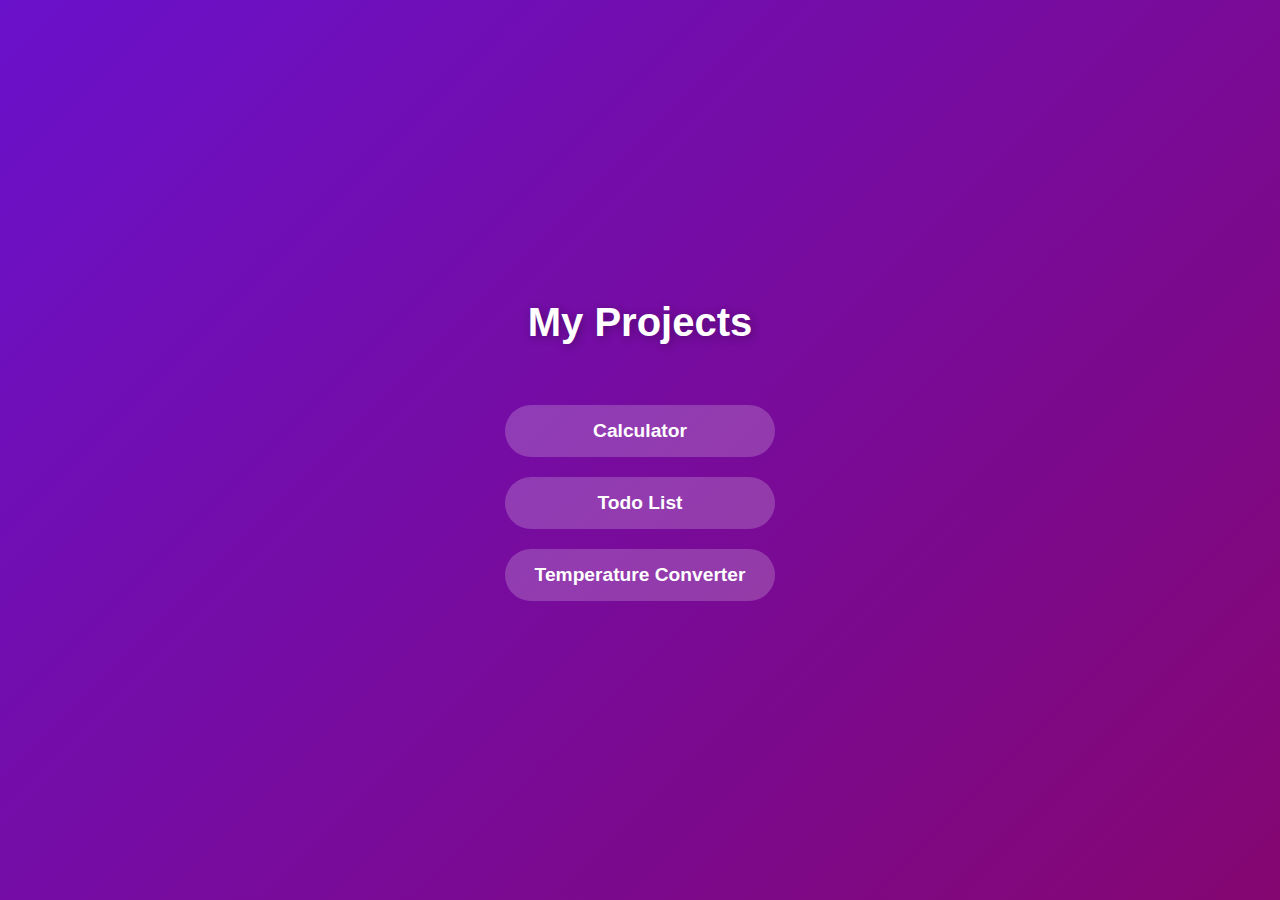
<file: index.html>
<!doctype html>
<html lang="en">
  <head>
    <meta charset="UTF-8" />
    <meta name="viewport" content="width=device-width, initial-scale=1.0" />
    <title>My Projects</title>
    <link rel="stylesheet" href="/index.css" />
  </head>
  <body>
    <div class="container">
      <h1>My Projects</h1>
      <a href="/calc/upendra.1.html">Calculator</a>
      <a href="/todo-list/upendra.3.html">Todo List</a>
      <a href="/temp-converter/upendra.2.html">Temperature Converter</a>
    </div>
  </body>
</html>
</file>
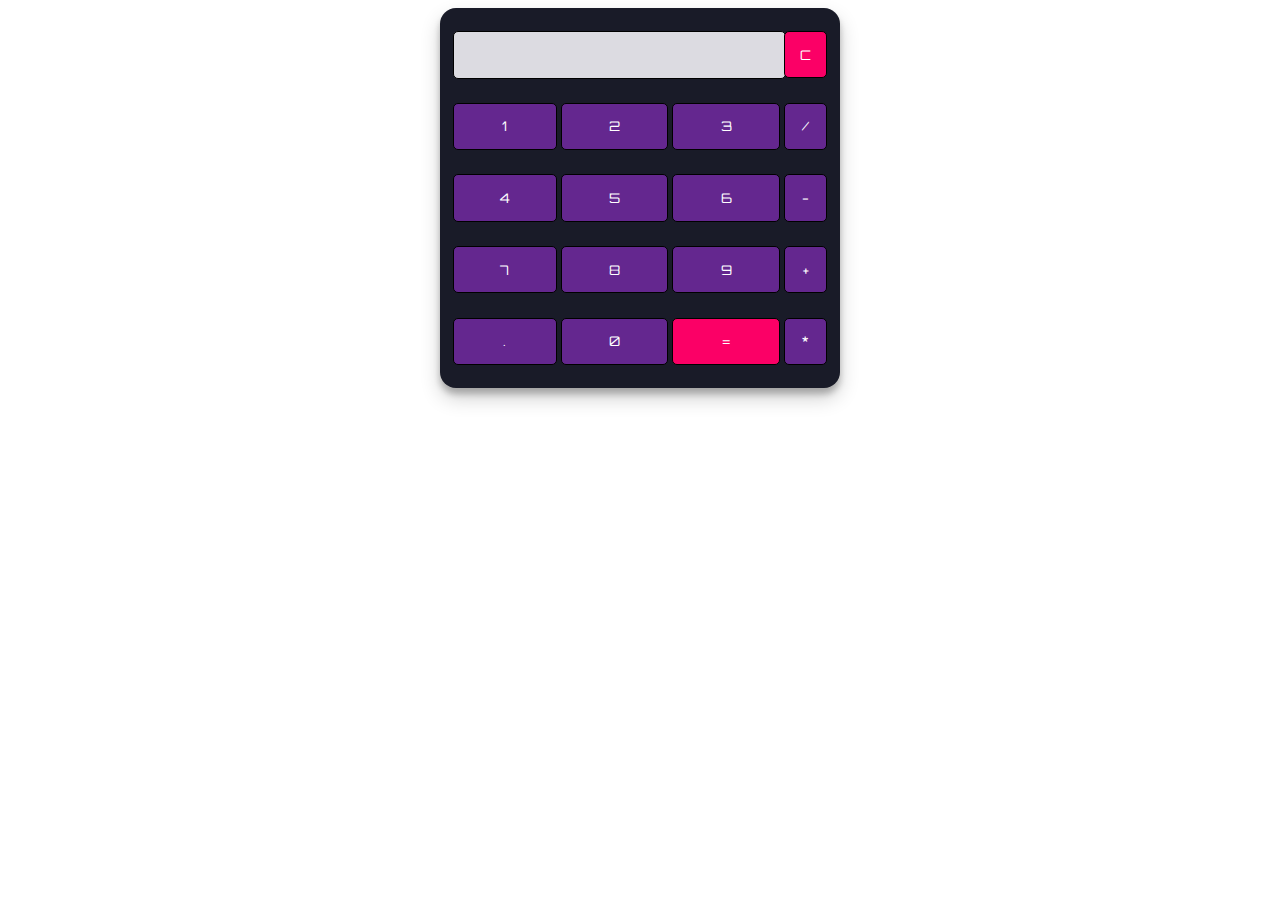
<file: calc/upendra.1.html>
<!DOCTYPE html>
<html lang="en" dir="ltr">
 
<head>
  <meta charset="utf-8">
  <title>Simple Calculator using HTML, CSS and JavaScript</title>
  <link rel="stylesheet" href="upendra.1.css">
</head>
 
<body>
 
<table class="calculator" >
  <tr>
    <td colspan="3"> <input class="display-box" type="text" id="result" disabled /> </td>
 
    <!-- clearScreen() function clears all the values -->
    <td> <input type="button" value="C" onclick="clearScreen()" id="btn" /> </td>
  </tr>
  <tr>
    <!-- display() function displays the value of clicked button -->
    <td> <input type="button" value="1" onclick="display('1')" /> </td>
    <td> <input type="button" value="2" onclick="display('2')" /> </td>
    <td> <input type="button" value="3" onclick="display('3')" /> </td>
    <td> <input type="button" value="/" onclick="display('/')" /> </td>
  </tr>
  <tr>
    <td> <input type="button" value="4" onclick="display('4')" /> </td>
    <td> <input type="button" value="5" onclick="display('5')" /> </td>
    <td> <input type="button" value="6" onclick="display('6')" /> </td>
    <td> <input type="button" value="-" onclick="display('-')" /> </td>
  </tr>
  <tr>
    <td> <input type="button" value="7" onclick="display('7')" /> </td>
    <td> <input type="button" value="8" onclick="display('8')" /> </td>
    <td> <input type="button" value="9" onclick="display('9')" /> </td>
    <td> <input type="button" value="+" onclick="display('+')" /> </td>
  </tr>
  <tr>
    <td> <input type="button" value="." onclick="display('.')" /> </td>
    <td> <input type="button" value="0" onclick="display('0')" /> </td>
 
    <!-- calculate() function evaluates the mathematical expression -->
    <td> <input type="button" value="=" onclick="calculate()" id="btn" /> </td>
    <td> <input type="button" value="*" onclick="display('*')" /> </td>
  </tr>
</table>
 
<script type="text/javascript" src="upendra.1.js"></script>
 
</body>
 
</html>
</file>
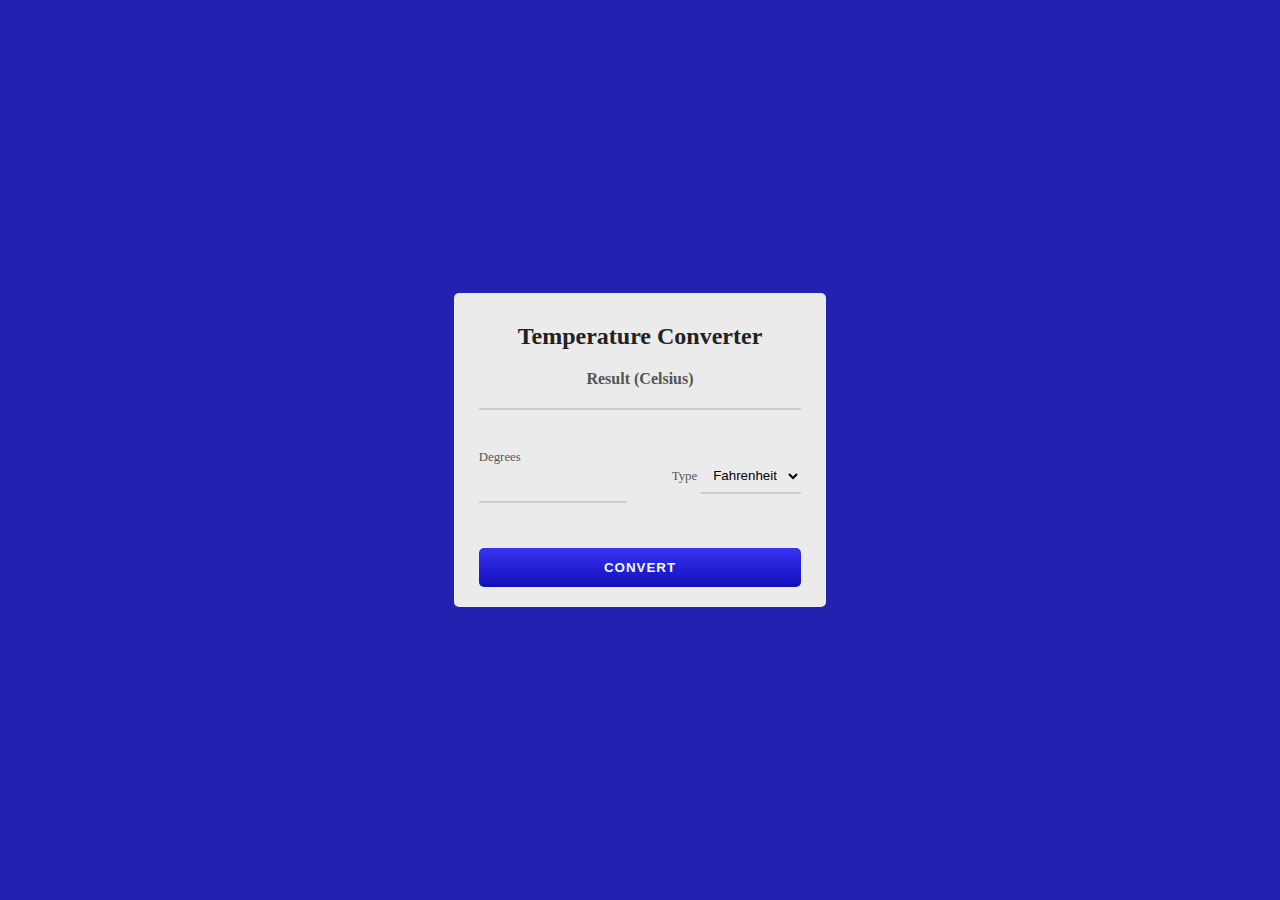
<file: temp-converter/upendra.2.html>
<!DOCTYPE html>
<html lang="en">
  <head>
    <meta charset="UTF-8" />
    <meta http-equiv="X-UA-Compatible" content="IE=edge" />
    <meta name="viewport" content="width=device-width, initial-scale=1.0" />
    <!--LINK CSS FILE-->    
    <link rel="stylesheet" href="upendra.2.css" />
    <title>Temperature Converter App</title>
  </head>
  <body>
    <div class="container">
      <div class="temperature-converter">
          <h1 class="title">Temperature Converter</h1>
          <div class="result">
            <span class="result-heading">Result (Celsius)</span>
            <h2 class="celsius-value" id="celsius"></h2>
          </div>
          <div class="degree-type">
            <div class="degree-field">
              <label for="degree">Degrees</label>
              <input type="number" name="degree" id="degree" />
            </div>
            <div class="temp-field">
              <label for="temp-type">Type</label>
              <select name="temperatures" id="temp-type" autocomplete="on">
                <option id="fahrenheit" value="fahrenheit">Fahrenheit</option>
                <option id="kelvin" value="kelvin">Kelvin</option>
              </select>
            </div>
          </div>
          <button id="convert-btn">Convert</button>
      </div>
    </div>
    <!--LINK JAVASCRIPT FILE-->
    <script src="./upendra.2.js"></script>
  </body>
</html>
</file>
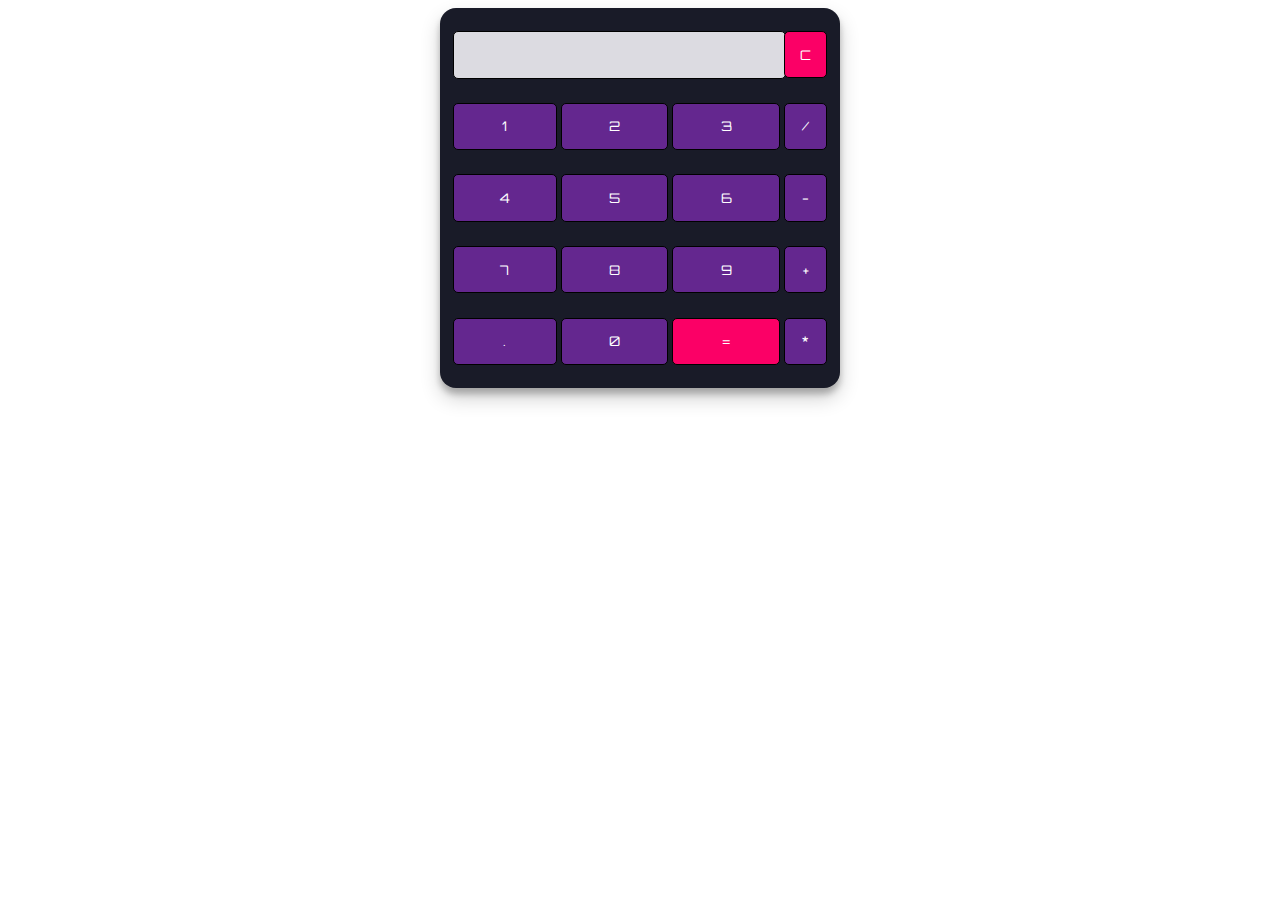
<file: techno/basic calculaltor/upendra.1.html>
<!DOCTYPE html>
<html lang="en" dir="ltr">
 
<head>
  <meta charset="utf-8">
  <title>Simple Calculator using HTML, CSS and JavaScript</title>
  <link rel="stylesheet" href="upendra.1.css">
</head>
 
<body>
 
<table class="calculator" >
  <tr>
    <td colspan="3"> <input class="display-box" type="text" id="result" disabled /> </td>
 
    <!-- clearScreen() function clears all the values -->
    <td> <input type="button" value="C" onclick="clearScreen()" id="btn" /> </td>
  </tr>
  <tr>
    <!-- display() function displays the value of clicked button -->
    <td> <input type="button" value="1" onclick="display('1')" /> </td>
    <td> <input type="button" value="2" onclick="display('2')" /> </td>
    <td> <input type="button" value="3" onclick="display('3')" /> </td>
    <td> <input type="button" value="/" onclick="display('/')" /> </td>
  </tr>
  <tr>
    <td> <input type="button" value="4" onclick="display('4')" /> </td>
    <td> <input type="button" value="5" onclick="display('5')" /> </td>
    <td> <input type="button" value="6" onclick="display('6')" /> </td>
    <td> <input type="button" value="-" onclick="display('-')" /> </td>
  </tr>
  <tr>
    <td> <input type="button" value="7" onclick="display('7')" /> </td>
    <td> <input type="button" value="8" onclick="display('8')" /> </td>
    <td> <input type="button" value="9" onclick="display('9')" /> </td>
    <td> <input type="button" value="+" onclick="display('+')" /> </td>
  </tr>
  <tr>
    <td> <input type="button" value="." onclick="display('.')" /> </td>
    <td> <input type="button" value="0" onclick="display('0')" /> </td>
 
    <!-- calculate() function evaluates the mathematical expression -->
    <td> <input type="button" value="=" onclick="calculate()" id="btn" /> </td>
    <td> <input type="button" value="*" onclick="display('*')" /> </td>
  </tr>
</table>
 
<script type="text/javascript" src="upendra.1.js"></script>
 
</body>
 
</html>
</file>
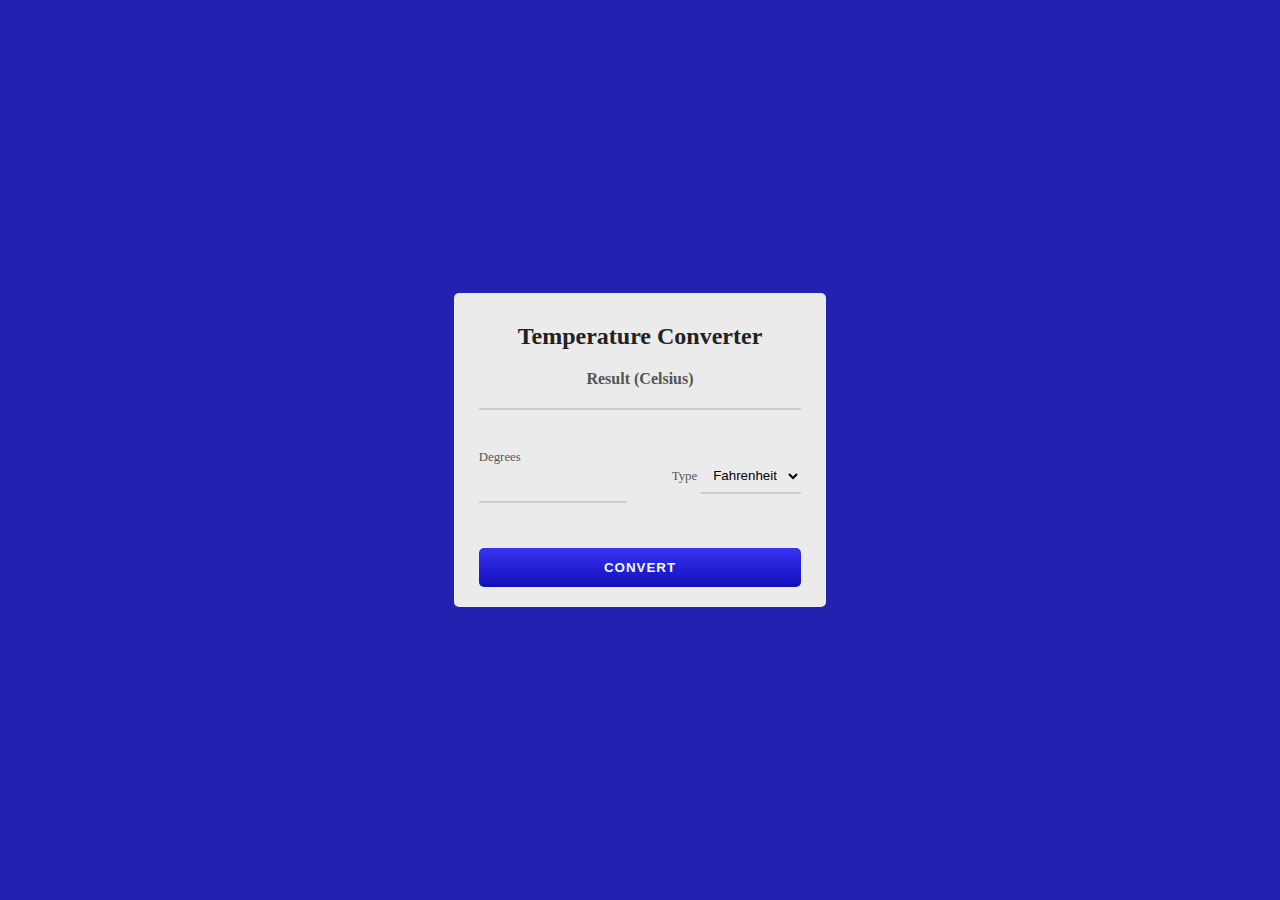
<file: techno/temperature converter/upendra.2.html>
<!DOCTYPE html>
<html lang="en">
  <head>
    <meta charset="UTF-8" />
    <meta http-equiv="X-UA-Compatible" content="IE=edge" />
    <meta name="viewport" content="width=device-width, initial-scale=1.0" />
    <!--LINK CSS FILE-->    
    <link rel="stylesheet" href="upendra.2.css" />
    <title>Temperature Converter App</title>
  </head>
  <body>
    <div class="container">
      <div class="temperature-converter">
          <h1 class="title">Temperature Converter</h1>
          <div class="result">
            <span class="result-heading">Result (Celsius)</span>
            <h2 class="celsius-value" id="celsius"></h2>
          </div>
          <div class="degree-type">
            <div class="degree-field">
              <label for="degree">Degrees</label>
              <input type="number" name="degree" id="degree" />
            </div>
            <div class="temp-field">
              <label for="temp-type">Type</label>
              <select name="temperatures" id="temp-type" autocomplete="on">
                <option id="fahrenheit" value="fahrenheit">Fahrenheit</option>
                <option id="kelvin" value="kelvin">Kelvin</option>
              </select>
            </div>
          </div>
          <button id="convert-btn">Convert</button>
      </div>
    </div>
    <!--LINK JAVASCRIPT FILE-->
    <script src="./upendra.2.js"></script>
  </body>
</html>
</file>
<file: index.css>
* {
        margin: 0;
        padding: 0;
        box-sizing: border-box;
        font-family: 'Segoe UI', Tahoma, Geneva, Verdana, sans-serif;
      }

      body {
        display: flex;
        justify-content: center;
        align-items: center;
        height: 100vh;
        background: linear-gradient(135deg, #6a11cb, #840671);
        color: #fff;
        text-align: center;
      }

      /* Container for links */
      .container {
        display: flex;
        flex-direction: column;
        gap: 20px;
      }

      /* Link styles */
      a {
        text-decoration: none;
        padding: 15px 30px;
        border-radius: 50px;
        background: rgba(255, 255, 255, 0.2);
        color: #fff;
        font-size: 1.2rem;
        font-weight: bold;
        transition: all 0.3s ease;
      }

      a:hover {
        background: rgba(255, 255, 255, 0.4);
        transform: scale(1.1);
        box-shadow: 0 4px 15px rgba(0, 0, 0, 0.2);
      }

      h1 {
        margin-bottom: 40px;
        font-size: 2.5rem;
        text-shadow: 2px 2px 10px rgba(0,0,0,0.3);
      }
</file>
<file: calc/upendra.1.css>
@import url('https://fonts.googleapis.com/css2?family=Orbitron&display=swap');

.calculator {
    padding: 10px;
    border-radius: 1em;
    height: 380px;
    width: 400px;
    margin: auto;
    background-color: #191b28;
    box-shadow: rgba(0, 0, 0, 0.19) 0px 10px 20px, rgba(0, 0, 0, 0.23) 0px 6px 6px;
}

.display-box {
    font-family: 'Orbitron', sans-serif;
    background-color: #dcdbe1;
    border: solid black 0.5px;
    color: black;
    border-radius: 5px;
    width: 100%;
    height: 65%;
}

#btn {
    background-color: #fb0066;
}

input[type=button] {
    font-family: 'Orbitron', sans-serif;
    background-color: #64278f;
    color: white;
    border: solid black 0.5px;
    width: 100%;
    border-radius: 5px;
    height: 70%;
    outline: none;
}

input:active[type=button] {
    background: #e5e5e5;
    -webkit-box-shadow: inset 0px 0px 5px #c1c1c1;
    -moz-box-shadow: inset 0px 0px 5px #c1c1c1;
    box-shadow: inset 0px 0px 5px #c1c1c1;
}
</file>
<file: temp-converter/upendra.2.css>
/*style.css */
* {
    box-sizing: border-box;
    margin: 0;
    padding: 0;
  }
  
  body {
    background-color: #2321af;
    color: #222;
    font-size: 1rem;
    display: flex;
    justify-content: center;
    align-items: center;
    width: 100vw;
    height: 100vh;
  }
  .title {
    color: #222;
    font-size: 1.5rem;
    text-align: center;
  }
  .temperature-converter {
    background: #ecebeb;
    border-radius: 5px;
    position: relative;
    display: flex;
    flex-direction: column;
    justify-content: center;
    padding: 30px 25px 20px;
    min-width: 320px;
    width: 100%;
    height: auto;
  }
  .result {
    text-align: center;
    margin: 20px 0;
  }
  .result-heading {
    color: #555;
    font-size: 1rem;
    font-weight: 600;
  }
  .celsius-value {
    border-bottom: 2px solid #ccc;
    padding: 10px;
  }
  label {
    color: #555;
    font-size: 0.8rem;
    margin-bottom: 5px;
  }
  input,
  select {
    background: transparent;
    border: none;
    outline: none;
    border-bottom: 2px solid #ccc;
    padding: 8px;
    margin-bottom: 15px;
  }
  input:focus {
    border: 1px solid #4c49f3;
  }
  .degree-type {
    display: flex;
    justify-content: space-between;
    align-items: center;
    padding: 20px 0;
  }
  .degree-field {
    display: flex;
    flex-direction: column;
    width: 46%;
  }
  option {
    background-color: #3c39e7;
    color: #f6f6f6;
  }
  #convert-btn {
    background: linear-gradient(to bottom, #3633f3, #120fb9);
    border: none;
    outline: none;
    border-radius: 5px;
    color: #f6f6f6;
    cursor: pointer;
    font-weight: bold;
    letter-spacing: 1px;
    text-transform: uppercase;
    margin-top: 10px;
    padding: 12px 80px;
    transition: all 0.3s ease-in;
  }
  #convert-btn:hover {
    background: linear-gradient(to bottom, #4a47e7, #322fda);
  }
</file>
<file: techno/basic calculaltor/upendra.1.css>
@import url('https://fonts.googleapis.com/css2?family=Orbitron&display=swap');

.calculator {
    padding: 10px;
    border-radius: 1em;
    height: 380px;
    width: 400px;
    margin: auto;
    background-color: #191b28;
    box-shadow: rgba(0, 0, 0, 0.19) 0px 10px 20px, rgba(0, 0, 0, 0.23) 0px 6px 6px;
}

.display-box {
    font-family: 'Orbitron', sans-serif;
    background-color: #dcdbe1;
    border: solid black 0.5px;
    color: black;
    border-radius: 5px;
    width: 100%;
    height: 65%;
}

#btn {
    background-color: #fb0066;
}

input[type=button] {
    font-family: 'Orbitron', sans-serif;
    background-color: #64278f;
    color: white;
    border: solid black 0.5px;
    width: 100%;
    border-radius: 5px;
    height: 70%;
    outline: none;
}

input:active[type=button] {
    background: #e5e5e5;
    -webkit-box-shadow: inset 0px 0px 5px #c1c1c1;
    -moz-box-shadow: inset 0px 0px 5px #c1c1c1;
    box-shadow: inset 0px 0px 5px #c1c1c1;
}
</file>
<file: techno/temperature converter/upendra.2.css>
/*style.css */
* {
    box-sizing: border-box;
    margin: 0;
    padding: 0;
  }
  
  body {
    background-color: #2321af;
    color: #222;
    font-size: 1rem;
    display: flex;
    justify-content: center;
    align-items: center;
    width: 100vw;
    height: 100vh;
  }
  .title {
    color: #222;
    font-size: 1.5rem;
    text-align: center;
  }
  .temperature-converter {
    background: #ecebeb;
    border-radius: 5px;
    position: relative;
    display: flex;
    flex-direction: column;
    justify-content: center;
    padding: 30px 25px 20px;
    min-width: 320px;
    width: 100%;
    height: auto;
  }
  .result {
    text-align: center;
    margin: 20px 0;
  }
  .result-heading {
    color: #555;
    font-size: 1rem;
    font-weight: 600;
  }
  .celsius-value {
    border-bottom: 2px solid #ccc;
    padding: 10px;
  }
  label {
    color: #555;
    font-size: 0.8rem;
    margin-bottom: 5px;
  }
  input,
  select {
    background: transparent;
    border: none;
    outline: none;
    border-bottom: 2px solid #ccc;
    padding: 8px;
    margin-bottom: 15px;
  }
  input:focus {
    border: 1px solid #4c49f3;
  }
  .degree-type {
    display: flex;
    justify-content: space-between;
    align-items: center;
    padding: 20px 0;
  }
  .degree-field {
    display: flex;
    flex-direction: column;
    width: 46%;
  }
  option {
    background-color: #3c39e7;
    color: #f6f6f6;
  }
  #convert-btn {
    background: linear-gradient(to bottom, #3633f3, #120fb9);
    border: none;
    outline: none;
    border-radius: 5px;
    color: #f6f6f6;
    cursor: pointer;
    font-weight: bold;
    letter-spacing: 1px;
    text-transform: uppercase;
    margin-top: 10px;
    padding: 12px 80px;
    transition: all 0.3s ease-in;
  }
  #convert-btn:hover {
    background: linear-gradient(to bottom, #4a47e7, #322fda);
  }
</file>
